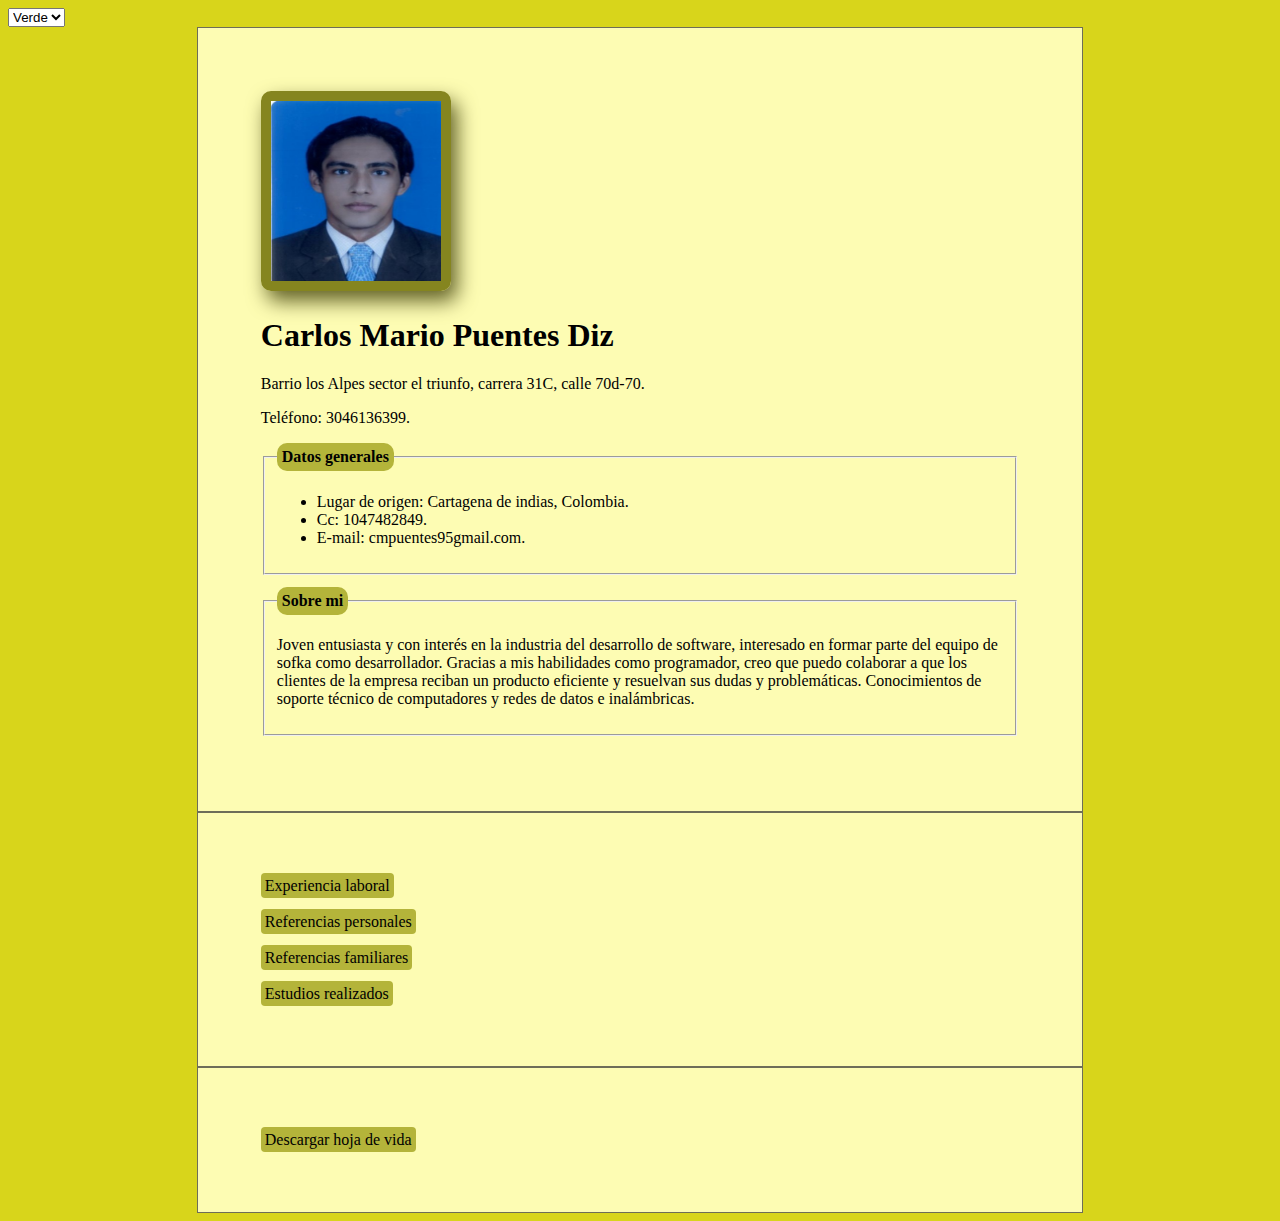
<file: index.html>
<!DOCTYPE html>
<html>
<head>
    <title>Hoja de vida</title>
    <link rel="stylesheet" href="css/estilo.css">
</head>
<body id="body" onload="mostrarColor()">
    <!--Aqí irá el contenido de mi hoja de vida-->
    
    <!--Panel lateral izquierdo de mi hoja de vida-->
    <select name="fondo" id="fondo" onchange="cambiaFondo(this)">
        <option value="#70F972">Verde</option>
        <option value="#70AFF9">Azul</option>
        <option value="#F97470">Rojo</option>
    </select>
    <div>
        <img src="img/carlos.jpg" alt="carlos puentes" width="170" height="180">
        <h1>Carlos Mario Puentes Diz</h1>
        <p>Barrio los Alpes sector el triunfo, carrera 31C, calle 70d-70.</p>
        <p>Teléfono: 3046136399.</p>
        <fieldset>
            <legend>Datos generales</legend>
            <ul>
                <li>Lugar de origen: Cartagena de indias, Colombia.</li>
                <li>Cc: 1047482849.</li>
                <li>E-mail: cmpuentes95gmail.com.</li>
            </ul>
        </fieldset>
        
        <fieldset>
            <legend>Sobre mi</legend>
            <p>
                Joven entusiasta y con interés en la industria del desarrollo de software, interesado en formar parte del equipo de sofka como desarrollador.
                Gracias a mis habilidades como programador, creo que puedo colaborar a que los clientes de la empresa reciban un producto eficiente y resuelvan sus dudas y problemáticas. Conocimientos de soporte técnico de computadores y redes de datos e inalámbricas.
            </p>
        </fieldset>
    </div>

    <div id="id1">
        <a href="experiencia.html">Experiencia laboral</a>
        <br><br><a href="refpersonales.html">Referencias personales</a>
        <br><br><a href="reffamiliares.html">Referencias familiares</a>
        <br><br><a href="estudios.html">Estudios realizados</a>
    </div>
    
    <div id="id2">
        <a href="hv/Hoja de Vida Carlos Mario Puentes Diz.pdf" target="_blank">Descargar hoja de vida</a>
    </div>
   <script src="js/funciones.js"></script> 
</body>
</html>
</file>
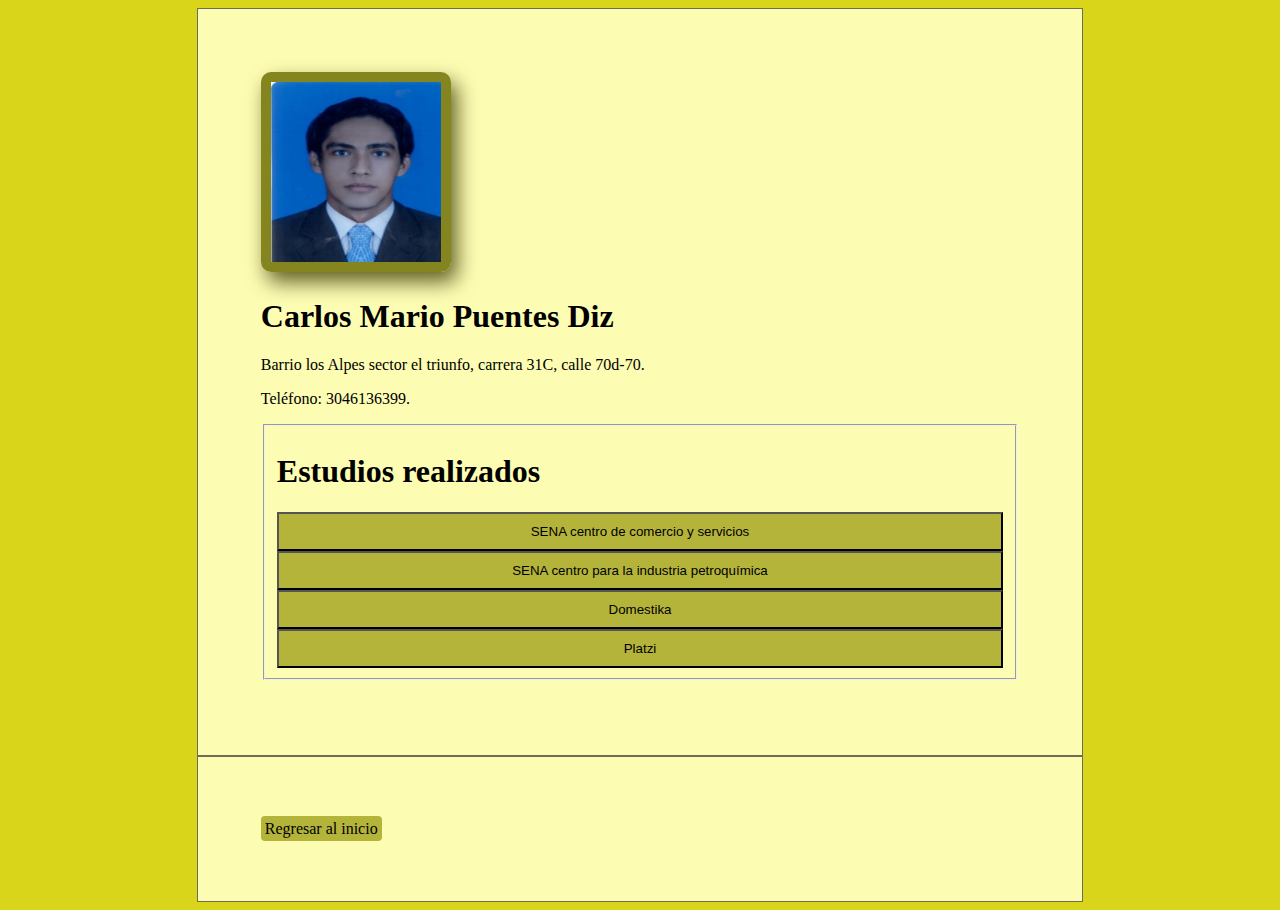
<file: estudios.html>
<!DOCTYPE html>
<html>
<head>
    <title>Hoja de vida</title>
    <link rel="stylesheet" href="css/estilo.css">
</head>
<body id="body" onload="mostrarColor()">
    <!--Aqí irá el contenido de mi hoja de vida-->
    
    <!--Panel lateral izquierdo de mi hoja de vida-->
    <div>
        <img src="img/carlos.jpg" alt="carlos puentes" width="170" height="180">
        <h1>Carlos Mario Puentes Diz</h1>
        <p>Barrio los Alpes sector el triunfo, carrera 31C, calle 70d-70.</p>
        <p>Teléfono: 3046136399.</p>
        <fieldset>
            <h1>Estudios realizados</h1>
            <button class="acordeon">SENA centro de comercio y servicios</button>
    <div class="panel">
        <p>
            <ul>
                <li>Técnico en sistemas.</li>
            </ul>
        </p>
    </div>
    <button class="acordeon">SENA centro para la industria petroquímica</button>
    <div class="panel">
        <p>
            <ul>
                <li>Gestión de redes de datos.</li>
                <li>Fundamentos de redes de datos.</li>
            </ul>
        </p>
    </div>
    <button class="acordeon">Domestika</button>
    <div class="panel">
        <p>
            <ul>
                <li>Curso de modelado de escenarios low poly en blender.</li>
            </ul>
        </p>
    </div>
    <button class="acordeon">Platzi</button>
    <div class="panel">
        <p>
            <ul>
                <li>Curso básico de algoritmos y pensamiento lógico.</li>
                <li>Curso de introducción a Java SE.</li>
                <li>Curso de Java orientado a objetos</li>
            </ul>
        </p>
    </div>
        </fieldset>
    </div>
    <script src="js/funciones.js"></script>
    <div id="idestudios">
        <a href="index.html">Regresar al inicio</a>
    </div>
</body>
</html>
</file>
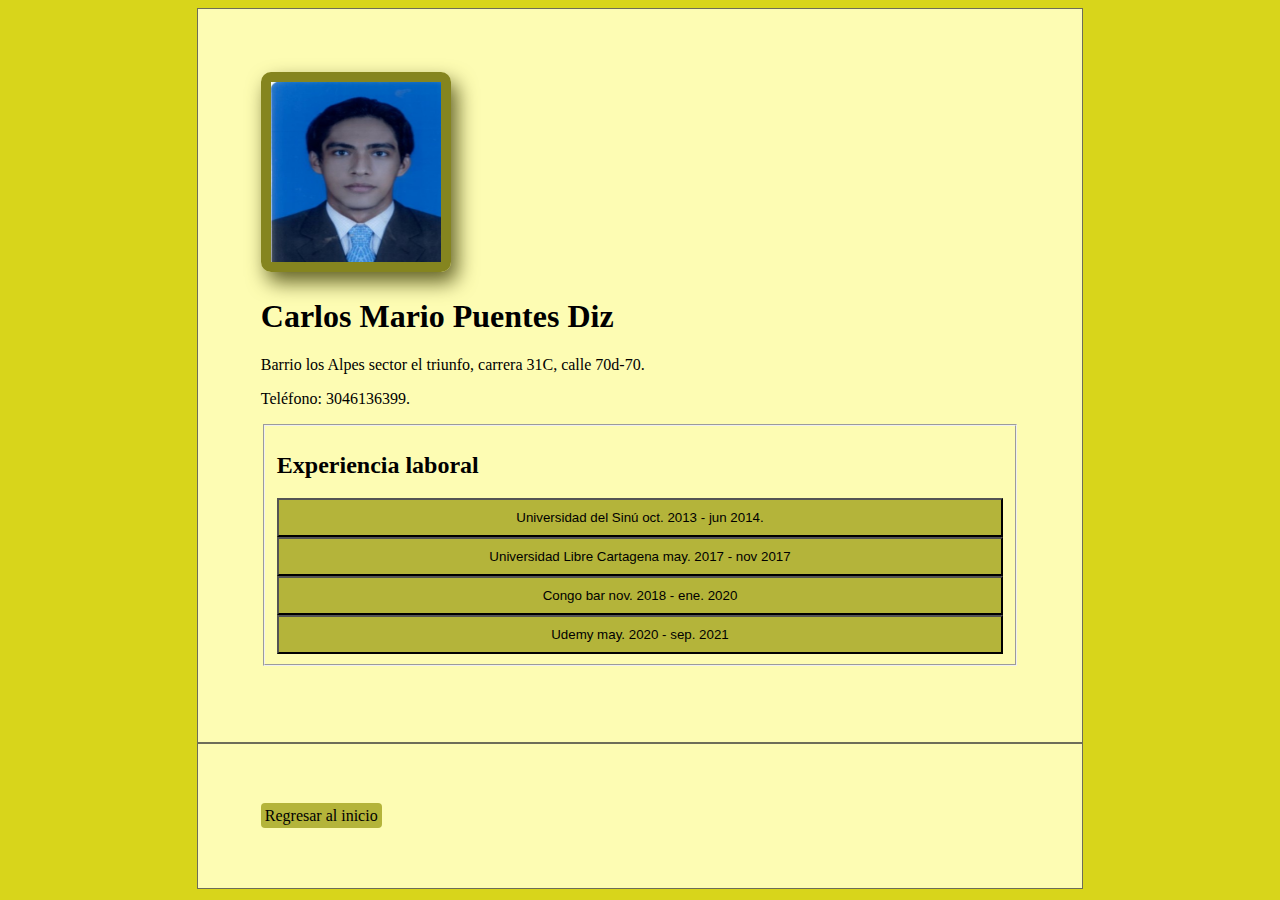
<file: experiencia.html>
<!DOCTYPE html>
<html>
<head>
    <title>Hoja de vida</title>
    <link rel="stylesheet" href="css/estilo.css">
</head>
<body id="body" onload="mostrarColor()">
    <!--Aqí irá el contenido de mi hoja de vida-->
    
    <!--Panel lateral izquierdo de mi hoja de vida-->
    <div>
        <img src="img/carlos.jpg" alt="carlos puentes" width="170" height="180">
        <h1>Carlos Mario Puentes Diz</h1>
        <p>Barrio los Alpes sector el triunfo, carrera 31C, calle 70d-70.</p>
        <p>Teléfono: 3046136399.</p>
        <fieldset>
            <h2>Experiencia laboral</h2>
            <button class="acordeon">Universidad del Sinú oct. 2013 - jun 2014.</button>
    <div class="panel">
        <p>
            Mantenimiento preventivo y correctivo de computadores. Apoyo a personal administrativo sobre el manejo de la plataforma institucional del momento.
        </p>
    </div>
    <button class="acordeon">Universidad Libre Cartagena may. 2017 - nov 2017</button>
    <div class="panel">
        <p>
            Mantenimiento preventivo y correctivo de computadores, instalación y configuración de equipos activos de red, montaje de red cableada.
        </p>
    </div>
    <button class="acordeon">Congo bar nov. 2018 - ene. 2020</button>
    <div class="panel">
        <p>
            Bartender.
        </p>
    </div>
    <button class="acordeon">Udemy may. 2020 - sep. 2021</button>
    <div class="panel">
        <p>
            Tutoriales y talleres para nuevos programadores de la compañia.
        </p>
    </div>
        </fieldset>
    </div>
    <script src="js/funciones.js"></script>
    <div id="idexperiencia">
        <a href="index.html">Regresar al inicio</a>
    </div>
</body>
</html>
</file>
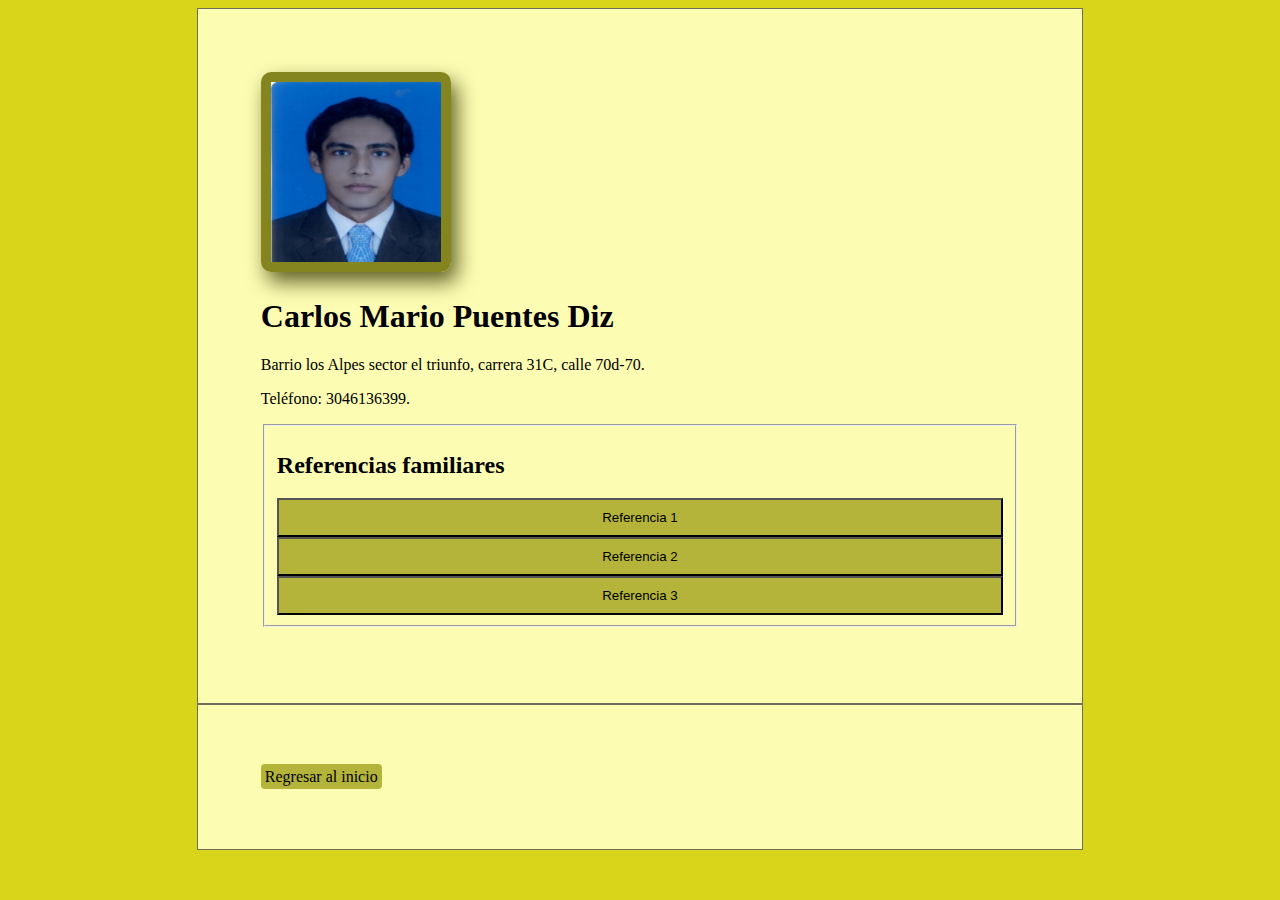
<file: reffamiliares.html>
<!DOCTYPE html>
<html>
<head>
    <title>Hoja de vida</title>
    <link rel="stylesheet" href="css/estilo.css">
</head>
<body id="body" onload="mostrarColor()">
    <!--Aqí irá el contenido de mi hoja de vida-->
    
    <!--Panel lateral izquierdo de mi hoja de vida-->
    <div>
        <img src="img/carlos.jpg" alt="carlos puentes" width="170" height="180">
        <h1>Carlos Mario Puentes Diz</h1>
        <p>Barrio los Alpes sector el triunfo, carrera 31C, calle 70d-70.</p>
        <p>Teléfono: 3046136399.</p>
        <fieldset>
            <h2>Referencias familiares</h2>
            <button class="acordeon">Referencia 1</button>
    <div class="panel">
        <p>
            Edwin Puentes Almanza, Tel: 3114264268.
        </p>
    </div>
    <button class="acordeon">Referencia 2</button>
    <div class="panel">
        <p>
            Inirida Dix Herrera, Tel: 3226115517.
        </p>
    </div>
    <button class="acordeon">Referencia 3</button>
    <div class="panel">
        <p>
            Andy Gomez Aguas, Tel: 3127371178.
        </p>
    </div>
        </fieldset>
    </div>
    <script src="js/funciones.js"></script>
    <div id="idfamiliares">
        <a href="index.html">Regresar al inicio</a>
    </div>
</body>
</html>
</file>
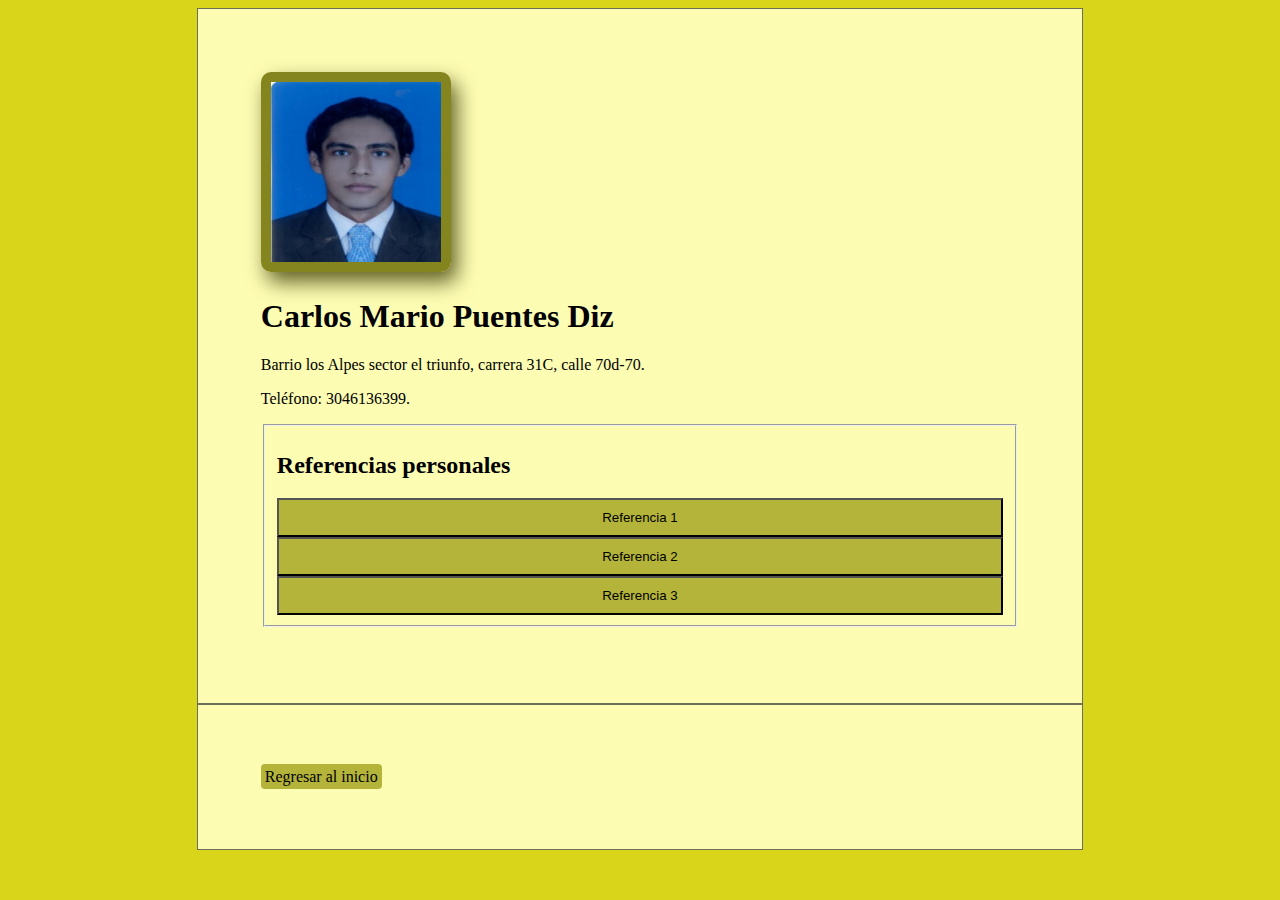
<file: refpersonales.html>
<!DOCTYPE html>
<html>
<head>
    <title>Hoja de vida</title>
    <link rel="stylesheet" href="css/estilo.css">
</head>
<body id="body" onload="mostrarColor()">
    <!--Aqí irá el contenido de mi hoja de vida-->
    
    <!--Panel lateral izquierdo de mi hoja de vida-->
    <div>
        <img src="img/carlos.jpg" alt="carlos puentes" width="170" height="180">
        <h1>Carlos Mario Puentes Diz</h1>
        <p>Barrio los Alpes sector el triunfo, carrera 31C, calle 70d-70.</p>
        <p>Teléfono: 3046136399.</p>
        <fieldset>
            <h2>Referencias personales</h2>
            <button class="acordeon">Referencia 1</button>
    <div class="panel">
        <p>
            Alvaro Vega, Tel: 3208237262.
        </p>
    </div>
    <button class="acordeon">Referencia 2</button>
    <div class="panel">
        <p>
            Jose Martinez, Tel: 3226246329.
        </p>
    </div>
    <button class="acordeon">Referencia 3</button>
    <div class="panel">
        <p>
            Jeimy Velez, Tel: 3008471546.
        </p>
    </div>
        </fieldset>
    </div>
    <script src="js/funciones.js"></script>
    <div id="idpersonales">
        <a href="index.html">Regresar al inicio</a>
    </div>
</body>
</html>
</file>
<file: css/estilo.css>
body{
    background-color: #D8D51B;
}

div{
    background-color: #FDFCB3;
    border: 1px solid #6D6D58;
    padding: 5%;
    width: 60%;
    margin: 0 auto;
}

fieldset{
    margin-bottom: 12px;
}
legend{
    background-color: #B4B43A;
    padding: 5px;
    border-radius: 10px;
    font-weight: bold;
}

img{
    border-radius: 10px;
    box-shadow: 6px 10px 20px #616126;
    border: 10px solid #85851F;
}

#id1 a{
    text-decoration: none;
    color: black;
    background-color: #B4B43A;
    padding: 4px;
    border-radius: 4px;
}
#id1 a:hover{
    color: #B4B43A;
    background-color:#E9E9A8;
}

#id2 a{
    text-decoration: none;
    color: black;
    background-color: #B4B43A;
    padding: 4px;
    border-radius: 4px;
}
#id2 a:hover{
    color: #B4B43A;
    background-color:#E9E9A8;
}

#idestudios a{
    text-decoration: none;
    color: black;
    background-color: #B4B43A;
    padding: 4px;
    border-radius: 4px;
}
#idestudios a:hover{
    color: #B4B43A;
    background-color:#E9E9A8;
}

#idexperiencia a{
    text-decoration: none;
    color: black;
    background-color: #B4B43A;
    padding: 4px;
    border-radius: 4px;
}
#idexperiencia a:hover{
    color: #B4B43A;
    background-color:#E9E9A8;
}

#idpersonales a{
    text-decoration: none;
    color: black;
    background-color: #B4B43A;
    padding: 4px;
    border-radius: 4px;
}
#idpersonales a:hover{
    color: #B4B43A;
    background-color:#E9E9A8;
}
#idfamiliares a{
    text-decoration: none;
    color: black;
    background-color: #B4B43A;
    padding: 4px;
    border-radius: 4px;
}
#idfamiliares a:hover{
    color: #B4B43A;
    background-color:#E9E9A8;
}
.acordeon{
    background-color: #B4B43A;
    color: black;
    cursor: pointer;
    padding: 10px;
    width: 100%;
    outline: none;
}
.active, .acordeon:hover{
    background-color: #FFFF78;
}
.panel{
    padding: 0px 15px;
    display: none;
    background-color: #FFFF84;
    overflow: hidden;
}
</file>
